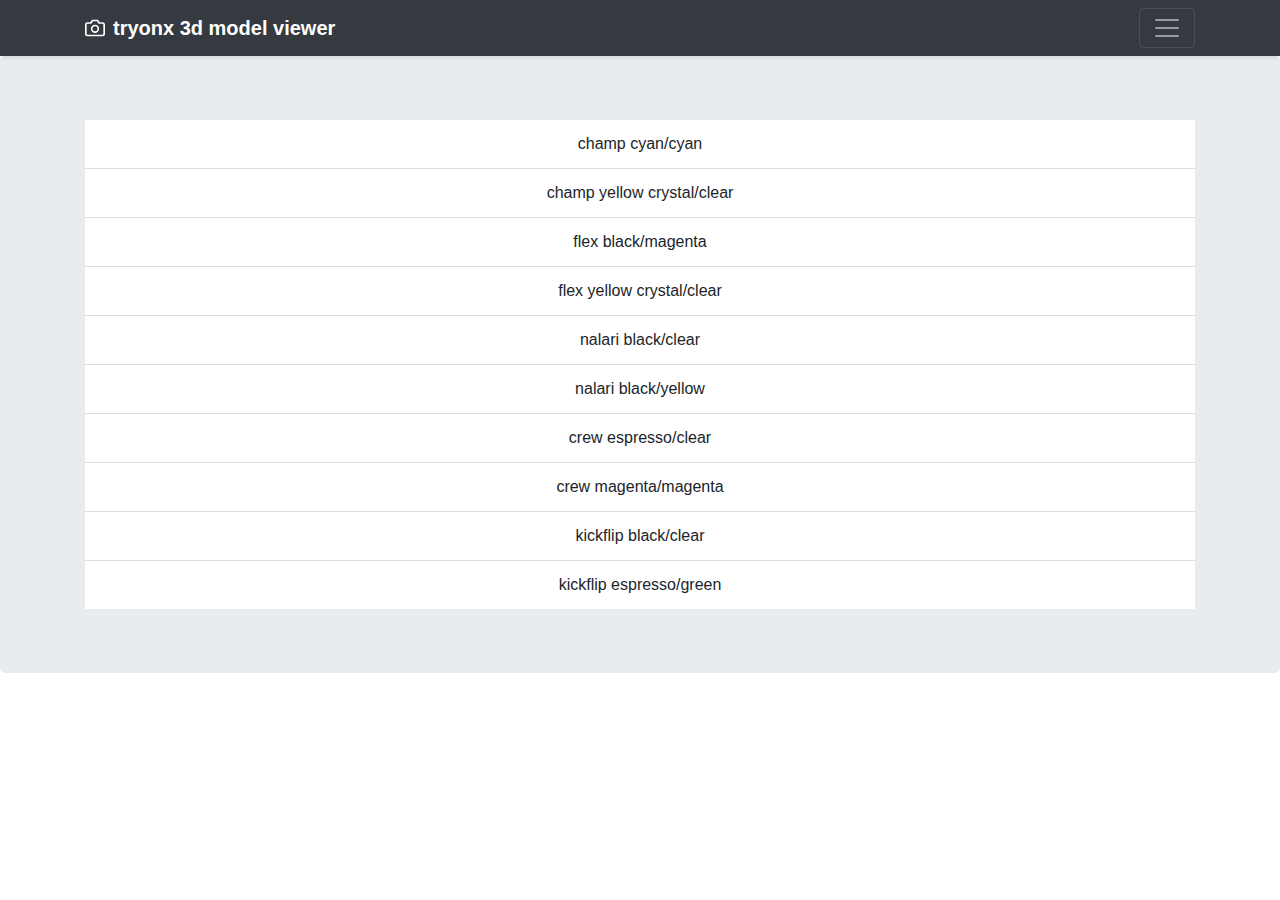
<file: index.html>
<!doctype html>
<html lang="en">
  <head>
    <meta charset="utf-8">
    <meta name="viewport" content="width=device-width, initial-scale=1, shrink-to-fit=no">
    <meta name="description" content="">
    <title>tryonx 3d model viewer</title>

    <!-- Bootstrap core CSS -->
    <link href="./resources/css/bootstrap.min.css" rel="stylesheet" integrity="sha384-Vkoo8x4CGsO3+Hhxv8T/Q5PaXtkKtu6ug5TOeNV6gBiFeWPGFN9MuhOf23Q9Ifjh" crossorigin="anonymous">

    <meta name="theme-color" content="#563d7c">
  </head>
  <body>
    <header>
      <div class="navbar navbar-dark bg-dark shadow-sm">
        <div class="container d-flex justify-content-between">
          <a href="#" class="navbar-brand d-flex align-items-center">
            <svg xmlns="http://www.w3.org/2000/svg" width="20" height="20" fill="none" stroke="currentColor" stroke-linecap="round" stroke-linejoin="round" stroke-width="2" aria-hidden="true" class="mr-2" viewBox="0 0 24 24" focusable="false"><path d="M23 19a2 2 0 0 1-2 2H3a2 2 0 0 1-2-2V8a2 2 0 0 1 2-2h4l2-3h6l2 3h4a2 2 0 0 1 2 2z"/><circle cx="12" cy="13" r="4"/></svg>
            <strong>tryonx 3d model viewer</strong>
          </a>
          <button class="navbar-toggler" type="button" data-toggle="collapse" data-target="#navbarHeader" aria-controls="navbarHeader" aria-expanded="false" aria-label="Toggle navigation">
            <span class="navbar-toggler-icon"></span>
          </button>
        </div>
      </div>
    </header>

    <main role="main">

      <section class="jumbotron text-center">
        <div class="container">
          <ul class="list-group list-group-flush">
            <li class="list-group-item" onclick="javascript:openModel('champ_cyan_cyan')">champ cyan/cyan</li>
            <li class="list-group-item" onclick="javascript:openModel('champ_yellowcrystal_clear')">champ yellow crystal/clear</li>

            <li class="list-group-item" onclick="javascript:openModel('flex_black_magenta')">flex black/magenta</li>
            <li class="list-group-item" onclick="javascript:openModel('flex_yellowcrystal_clear')">flex yellow crystal/clear</li>

            <li class="list-group-item" onclick="javascript:openModel('nalari_black_clear')">nalari black/clear</li>
            <li class="list-group-item" onclick="javascript:openModel('nalari_black_yellow')">nalari black/yellow</li>
            
            <li class="list-group-item" onclick="javascript:openModel('crew_espresso_clear')">crew espresso/clear</li>
            <li class="list-group-item" onclick="javascript:openModel('crew_magenta_magenta')">crew magenta/magenta</li>
            
            <li class="list-group-item" onclick="javascript:openModel('kickflip_black_clear')">kickflip black/clear</li>
            <li class="list-group-item" onclick="javascript:openModel('kickflip_espresso_green')">kickflip espresso/green</li>
          </ul>
        </div>
      </section>

    </main>
    <div id="modelViewModal" class="modal fade" tabindex="-1" role="dialog" aria-hidden="true">
      <div class="modal-dialog modal-xl" role="document">
        <div class="modal-content">
          <div class="modal-header">
            <h5 class="modal-title" id="modelViewModalTitle"></h5>
            <button type="button" class="close" data-dismiss="modal" aria-label="Close">
              <span aria-hidden="true">&times;</span>
            </button>
          </div>
          <div class="modal-body">
            <div id="loadingSpinner" style="display: block; text-align: center;">
              <div class="spinner-border">
                <span class="sr-only">Loading...</span>
              </div>
            </div>
            
            <div id="modelViewMarmoset" style="display: none;">

            </div>
          </div>
          <div class="modal-footer">
            <button type="button" class="btn btn-secondary" data-dismiss="modal">Close</button>
          </div>
        </div>
      </div>
    </div>


    <script src="./resources/js/jquery.js"></script>
    <script src="./resources/js/bootstrap.bundle.min.js"></script>
    <script src="./resources/js/marmoset.js"></script>

    <script>
      var modelEle;
      var isLoading = false;

      function openModel(modelName) {
        if (isLoading) {
          return;
        }

        isLoading = true;
        $('#modelViewModal').modal();

        var width = $('#modelViewMarmoset').width() - 90;
        var height = Math.min(document.documentElement.clientHeight, 400);

        $('#modelViewModalTitle').text(modelName);
        modelEle = new marmoset.WebViewer(width, height, './resources/models/' + modelName + '.mview' );
        modelEle.onLoad = function() {
          setTimeout(function() {
            $('#loadingSpinner').css('display', 'none');
            $('#modelViewMarmoset').css('display', '');
          }, 250);
        }
        $('#modelViewMarmoset').append(modelEle.domRoot);
        modelEle.loadScene();
      }

      $('#modelViewModal').on('hide.bs.modal', function (e) {
        isLoading = false;
        modelEle.unload();
        $('#loadingSpinner').css('display', '');
        $('#modelViewMarmoset').css('display', 'none');
        $('#modelViewMarmoset').empty();
        
      });
    </script>
  </body>
</html>
</file>
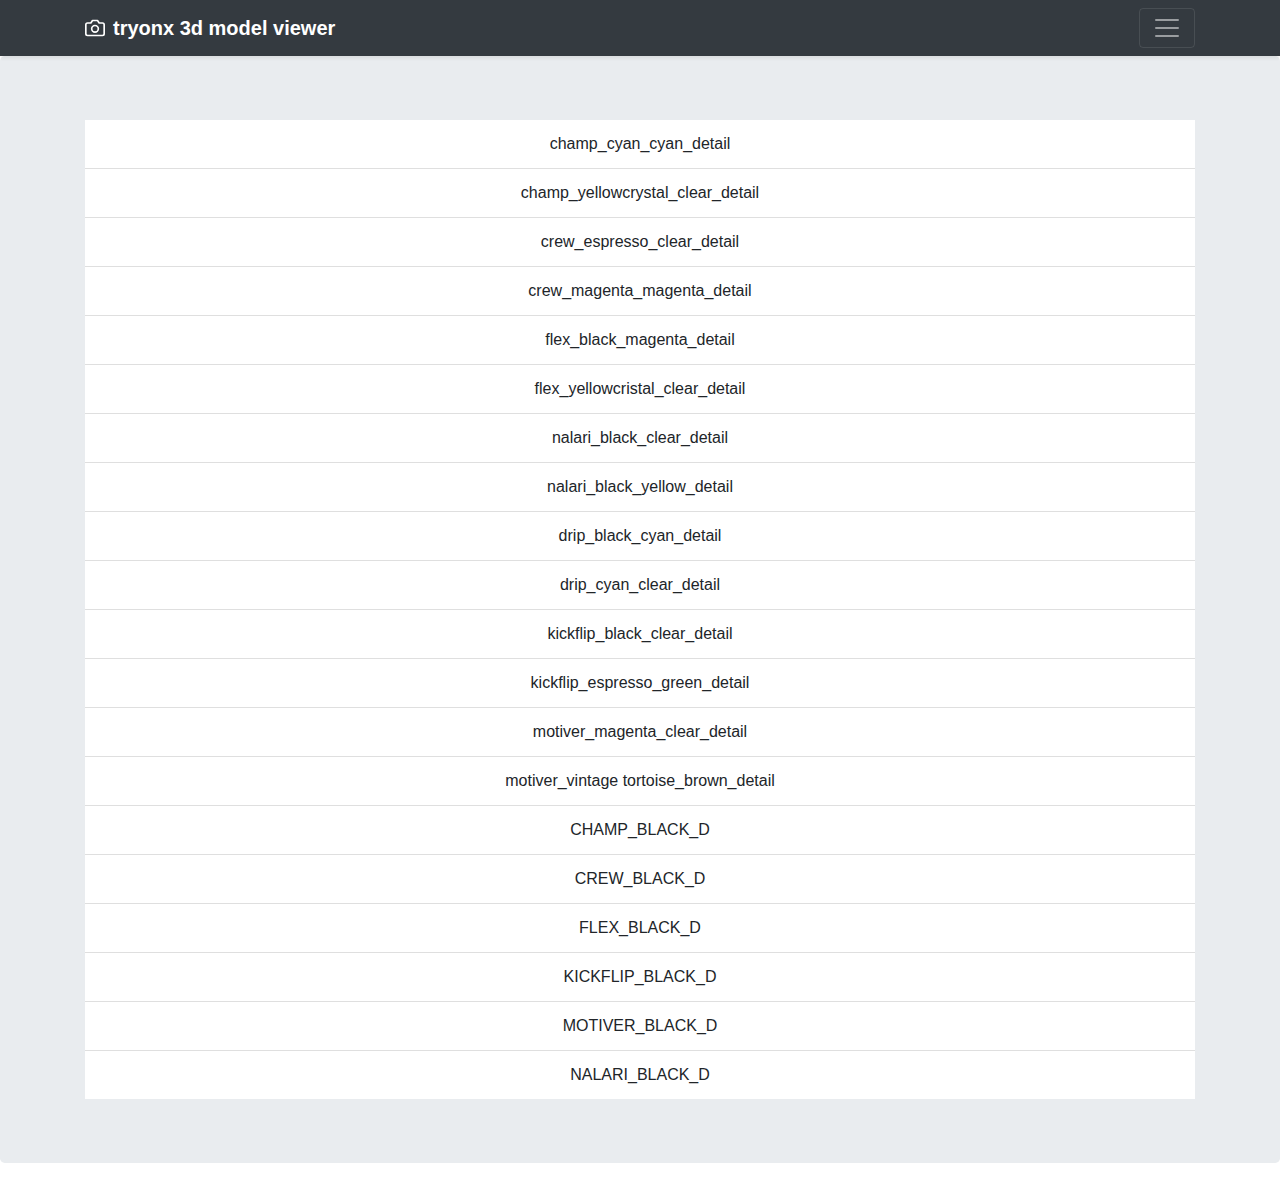
<file: new/index.html>
<!doctype html>
<html lang="en">
  <head>
    <meta charset="utf-8">
    <meta name="viewport" content="width=device-width, initial-scale=1, shrink-to-fit=no">
    <meta name="description" content="">
    <title>tryonx 3d model viewer</title>

    <!-- Bootstrap core CSS -->
    <link href="../resources/css/bootstrap.min.css" rel="stylesheet" integrity="sha384-Vkoo8x4CGsO3+Hhxv8T/Q5PaXtkKtu6ug5TOeNV6gBiFeWPGFN9MuhOf23Q9Ifjh" crossorigin="anonymous">

    <meta name="theme-color" content="#563d7c">
  </head>
  <body>
    <header>
      <div class="navbar navbar-dark bg-dark shadow-sm">
        <div class="container d-flex justify-content-between">
          <a href="#" class="navbar-brand d-flex align-items-center">
            <svg xmlns="http://www.w3.org/2000/svg" width="20" height="20" fill="none" stroke="currentColor" stroke-linecap="round" stroke-linejoin="round" stroke-width="2" aria-hidden="true" class="mr-2" viewBox="0 0 24 24" focusable="false"><path d="M23 19a2 2 0 0 1-2 2H3a2 2 0 0 1-2-2V8a2 2 0 0 1 2-2h4l2-3h6l2 3h4a2 2 0 0 1 2 2z"/><circle cx="12" cy="13" r="4"/></svg>
            <strong>tryonx 3d model viewer</strong>
          </a>
          <button class="navbar-toggler" type="button" data-toggle="collapse" data-target="#navbarHeader" aria-controls="navbarHeader" aria-expanded="false" aria-label="Toggle navigation">
            <span class="navbar-toggler-icon"></span>
          </button>
        </div>
      </div>
    </header>

    <main role="main">

      <section class="jumbotron text-center">
        <div class="container">
          <ul class="list-group list-group-flush">
            <li class="list-group-item" onclick="javascript:navigateViewPage('champ_cyan_cyan_detail')">champ_cyan_cyan_detail</li>
            <li class="list-group-item" onclick="javascript:navigateViewPage('champ_yellowcrystal_clear_detail')">champ_yellowcrystal_clear_detail</li>
            <li class="list-group-item" onclick="javascript:navigateViewPage('crew_espresso_clear_detail')">crew_espresso_clear_detail</li>
            <li class="list-group-item" onclick="javascript:navigateViewPage('crew_magenta_magenta_detail')">crew_magenta_magenta_detail</li>
            <li class="list-group-item" onclick="javascript:navigateViewPage('flex_black_magenta_detail')">flex_black_magenta_detail</li>
            <li class="list-group-item" onclick="javascript:navigateViewPage('flex_yellowcristal_clear_detail')">flex_yellowcristal_clear_detail</li>
            <li class="list-group-item" onclick="javascript:navigateViewPage('nalari_black_clear_detail')">nalari_black_clear_detail</li>
            <li class="list-group-item" onclick="javascript:navigateViewPage('nalari_black_yellow_detail')">nalari_black_yellow_detail</li>
            <li class="list-group-item" onclick="javascript:navigateViewPage('drip_black_cyan_detail')">drip_black_cyan_detail</li>
            <li class="list-group-item" onclick="javascript:navigateViewPage('drip_cyan_clear_detail')">drip_cyan_clear_detail</li>
            <li class="list-group-item" onclick="javascript:navigateViewPage('kickflip_black_clear_detail')">kickflip_black_clear_detail</li>
            <li class="list-group-item" onclick="javascript:navigateViewPage('kickflip_espresso_green_detail')">kickflip_espresso_green_detail</li>
            <li class="list-group-item" onclick="javascript:navigateViewPage('motiver_magenta_clear_detail')">motiver_magenta_clear_detail</li>
            <li class="list-group-item" onclick="javascript:navigateViewPage('motiver_vintage tortoise_brown_detail')">motiver_vintage tortoise_brown_detail</li>
            
            <li class="list-group-item" onclick="javascript:navigateViewPage('CHAMP_BLACK_D')">CHAMP_BLACK_D</li>
            <li class="list-group-item" onclick="javascript:navigateViewPage('CREW_BLACK_D')">CREW_BLACK_D</li>
            <li class="list-group-item" onclick="javascript:navigateViewPage('FLEX_BLACK_D')">FLEX_BLACK_D</li>
            <li class="list-group-item" onclick="javascript:navigateViewPage('KICKFLIP_BLACK_D')">KICKFLIP_BLACK_D</li>
            <li class="list-group-item" onclick="javascript:navigateViewPage('MOTIVER_BLACK_D')">MOTIVER_BLACK_D</li>
            <li class="list-group-item" onclick="javascript:navigateViewPage('NALARI_BLACK_D')">NALARI_BLACK_D</li>
          </ul>
        </div>
      </section>

    </main>

    <script src="../resources/js/jquery.js"></script>
		<script src="../resources/js/bootstrap.bundle.min.js"></script>
		
		<script>
			function navigateViewPage(model) {
				window.open('./viewer/index.html?model=' + model + '&light=0.1','_blank');
			}
		</script>
  </body>
</html>
</file>
